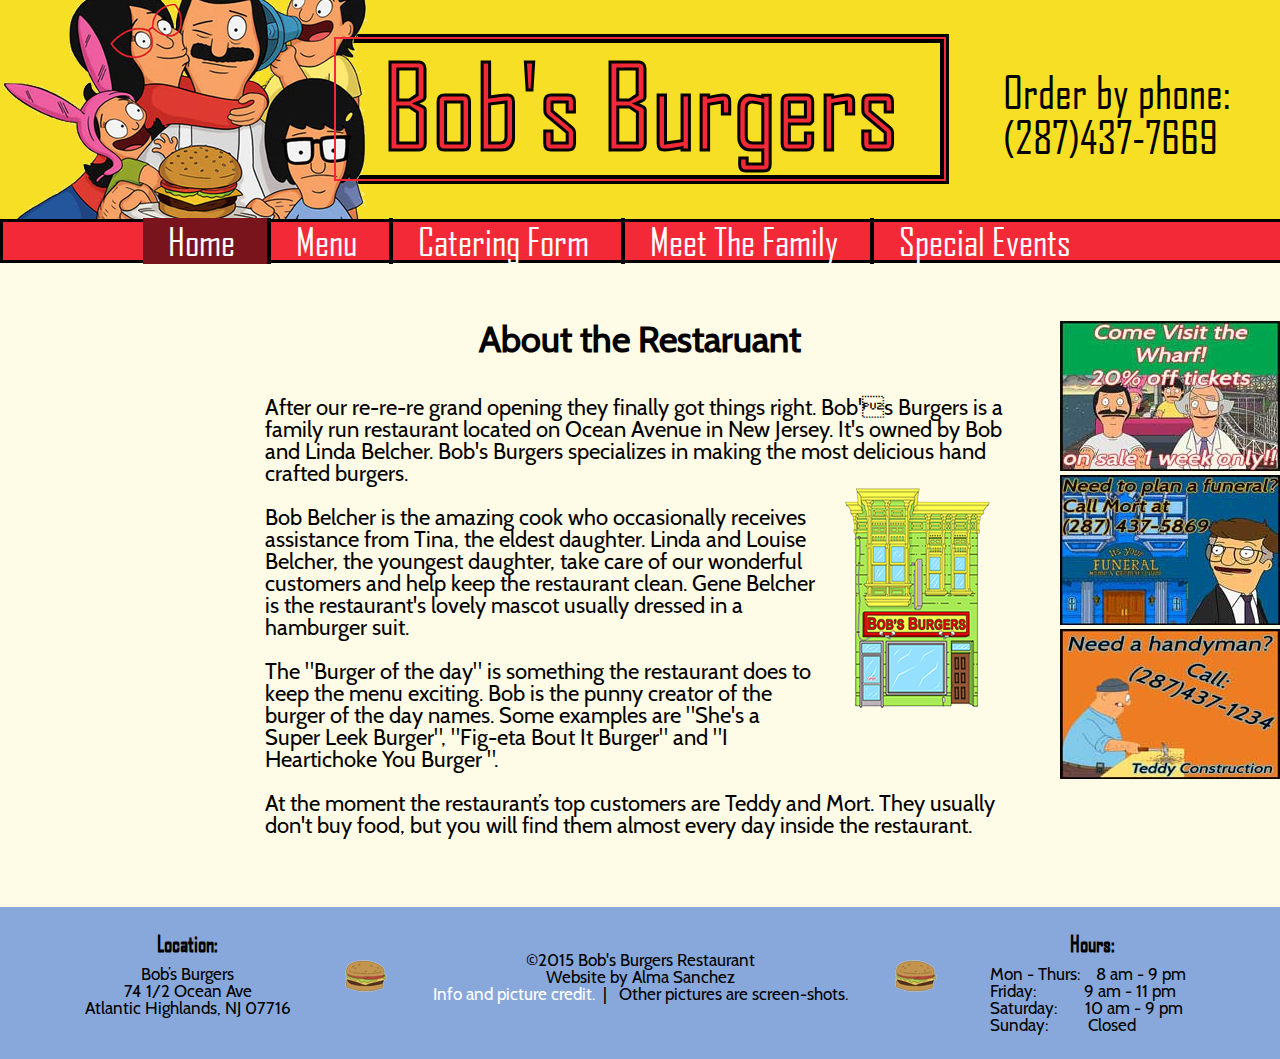
<file: index.html>
<!DOCTYPE html>
<html>
	<head>
		<meta charset="utf-8">
		<meta http-equiv="X-UA-Compatible" content="IE=edge">
		<title>Bob's Burgers</title>
		<meta name="description" content="Bob's Burgers">
		<!-- Enable responsive layouts; tell browsers not to shrink pages to fit small screens -->
		<meta name="viewport" content="width=device-width, initial-scale=1">
		<!-- Load styles -->
		<link rel="stylesheet" href="CSS/styleSheet.css">
		<link rel="shortcut icon" href="images/favBob.png"/>
	</head>
	<body>
		<!-- =======================HEADER==================================================== -->
		<header>
			<!-- ===================LOGO===================================== -->
			<div class = "logo">
				<h1>Bob's Burgers</h1>
			</div>

			<img src = "images/familyPic.png" alt = "Belcher family picture" class = "familyPic"/>
			
			<div class = "orderNow">
				<p>
					Order by phone:<br>
					(287)437-7669
				</p>
			</div>
			<nav>
				<ul>
					<li class = "active"> <a href = "index.html">Home</a> </li>
					<li> <a href = "subPages/menu.html">Menu</a> </li>
					<li> <a href = "subPages/cateringForm.html">Catering Form</a> </li>
					<li> <a href = "subPages/meetTheFamily.html">Meet The Family</a> </li>
					<li> <a href = "subPages/specialEvents.html">Special Events</a> </li>
				</ul>
			</nav>
		</header>
		<!-- =======================PART=THAT=CHANGES================================================= -->
		<div class = "bodyContent">
			<div class = "ads">
				<ul>
					<li> <img src = "images/wharfAd.jpg" alt = "Come visit the Wonder Wharf! 20 percent off tickets this week only!"> </li>
					<li> <img src = "images/mortAd.jpg" alt = "Need to plan a funeral? Call Mort our neighbor at 287-437-5869"> </li>
					<li> <img src = "images/teddyAd.jpg" alt = "Need a handyman? Call teddy."> </li>
				</ul>
			</div>
			
			<div class = "aboutRest">
			<h1> About the Restaruant </h1>
				<p>
					After our re-re-re grand opening they finally got things right&#46; Bob's Burgers is a family run restaurant located on Ocean Avenue in New Jersey. It's owned by Bob and Linda Belcher&#46; Bob's Burgers specializes in making the most delicious hand crafted burgers. <img src = "images/restaurant.png" alt = "Picture of Bob's restaurant."/> 
				</p><br>
				<p>
					Bob Belcher is the amazing cook who occasionally receives assistance from Tina, the eldest daughter. Linda and Louise Belcher, the youngest daughter, take care of our wonderful customers and help keep the restaurant clean. Gene Belcher is the restaurant's lovely mascot usually dressed in a hamburger suit. 
				</p><br>
				<p>
					The "Burger of the day" is something the restaurant does to keep the menu exciting. Bob is the punny creator of the burger of the day names. Some examples are "She's a Super Leek Burger", "Fig-eta Bout It Burger" and "I Heartichoke You Burger ".
				</p><br>
				<p>
					At the moment the restaurant’s top customers are Teddy and Mort. They usually don't buy food, but you will find them almost every day inside the restaurant. 

				</p>
			</div>
		</div>
		<!-- =======================FOOTER=====================================	-->
		<footer>
			<div class = "location">
				<h2>Location:</h2>
				<p>
					Bob’s Burgers <br>
					74 1/2 Ocean Ave <br>
					Atlantic Highlands, NJ 07716 
				</p>
			</div>

			<div class = "burgerDrawing">
				<img src = "images/cheeseburger.png" alt = "logo image"> 
			</div>
			<div class = "info">
				<p>&#169;2015 Bob's Burgers Restaurant <br> Website by Alma Sanchez</p>
				<p><a href="http://bobs-burgers.wikia.com/wiki/Bob%27s_Burgers_Wiki" target = "_blank">Info and picture credit.</a>&nbsp;&nbsp;| &nbsp;&nbsp;Other pictures are screen-shots.</p>
			</div>
			<div class = "burgerDrawing">
				<img src = "images/cheeseburger.png" alt = "logo image"> 
			</div>
			
			<div class = "hours">
				<h2>Hours:</h2>
				<p>	
					Mon - Thurs: &nbsp;&nbsp;&nbsp;8 am - 9 pm <br>
					Friday: &nbsp;&nbsp;&nbsp;&nbsp;&nbsp;&nbsp;&nbsp;&nbsp;&nbsp;&nbsp;&nbsp;9 am - 11 pm <br>
					Saturday: &nbsp;&nbsp;&nbsp;&nbsp;&nbsp;&nbsp;10 am - 9 pm <br>
					 Sunday:&nbsp;&nbsp;&nbsp;&nbsp;&nbsp;&nbsp;&nbsp;&nbsp;&nbsp;&nbsp;Closed
				</p>
			</div>
		</footer> 
	</body>
</html>
</file>
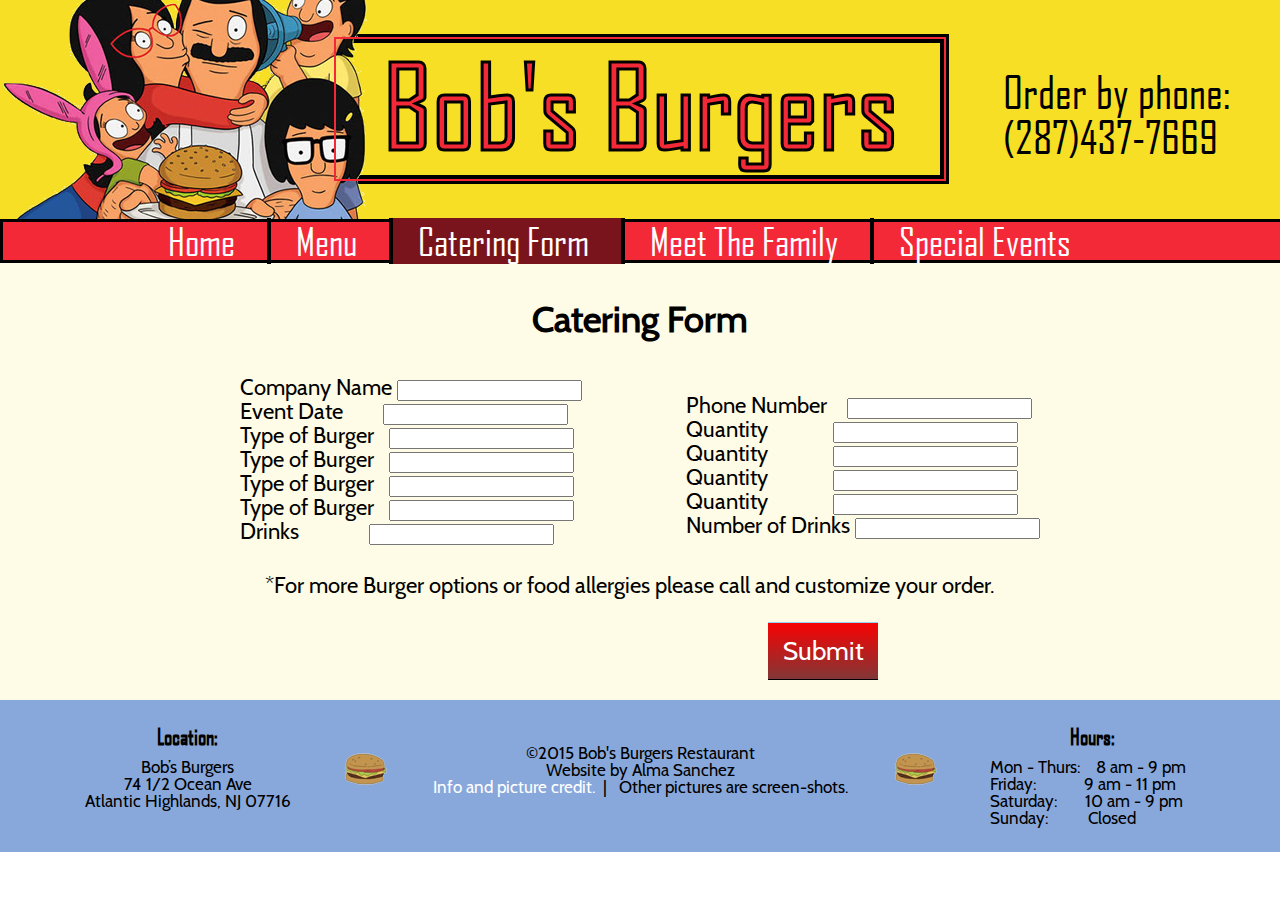
<file: subPages/cateringForm.html>
<!DOCTYPE html>
<html class="no-js">
	<head>
		<meta charset="utf-8">
		<meta http-equiv="X-UA-Compatible" content="IE=edge">
		<title>Bob's Burgers</title>
		<meta name="description" content="Bob's Burgers">
		<!-- Enable responsive layouts; tell browsers not to shrink pages to fit small screens -->
		<meta name="viewport" content="width=device-width, initial-scale=1">
		<!-- Load styles -->
		<link rel="stylesheet" href="../CSS/styleSheet.css">
		<link rel="shortcut icon" href="../images/favBob.ico">
	</head>
	<body>
		<!-- =======================HEADER============================================================ -->
		<header>
			<!-- ====================LOGO======================================= -->
			<div class = "logo">
				<h1>Bob's Burgers</h1>
			</div>

			<img src = "../images/familyPic.png" alt = "Belcher family picture" class = "familyPic">
			<!-- ===================ORDER=NOW===================================== -->
			<div class = "orderNow">
				<p>
					Order by phone:<br>
					(287)437-7669
				</p>
			</div>
			<!-- ===================MENU=BAR======================================= -->
			<nav>
				<ul>
					<li> <a href = "../index.html">Home</a> </li>
					<li> <a href = "menu.html">Menu</a> </li>
					<li class = "active"> <a href = "cateringForm.html">Catering Form</a> </li>
					<li> <a href = "meetTheFamily.html">Meet The Family</a> </li>
					<li> <a href = "specialEvents.html">Special Events</a> </li>
				</ul>
			</nav>
		</header>
	
		<!-- ===================CATERING=FORM====================================================== -->
		<div class = "bodyContent">
			<h1>Catering Form</h1>
			<form class = "cateringForm">
				<div class = "leftSide">
					Company Name <input type = "text" name = "Company Name"> <br>
					Event Date &nbsp;&nbsp;&nbsp;&nbsp;&nbsp;&nbsp;&nbsp;<input type = "text" name = "Event Date">	<br>
					Type of Burger &nbsp;&nbsp;<input type = "text" name = "Type of Burger"> <br>
					Type of Burger &nbsp;&nbsp;<input type = "text" name = "Type of Burger"><br>
					Type of Burger &nbsp;&nbsp;<input type = "text" name = "Type of Burger"> <br>
					Type of Burger &nbsp;&nbsp;<input type = "text" name = "Type of Burger"> <br>
					Drinks &nbsp;&nbsp;&nbsp;&nbsp;&nbsp;&nbsp;&nbsp;&nbsp;&nbsp;&nbsp;&nbsp;&nbsp;&nbsp;<input type = "text" name = "Drink"> <br>
				</div>
				<div class = "rightSide">
					Phone Number &nbsp;&nbsp;&nbsp;<input type = "text" name = "Phone Number"> <br>
					Quantity &nbsp;&nbsp;&nbsp;&nbsp;&nbsp;&nbsp;&nbsp;&nbsp;&nbsp;&nbsp;&nbsp;&nbsp;<input type = "text" name = "Quantity"> <br>
					Quantity &nbsp;&nbsp;&nbsp;&nbsp;&nbsp;&nbsp;&nbsp;&nbsp;&nbsp;&nbsp;&nbsp;&nbsp;<input type = "text" name = "Quantity"> <br>
					Quantity &nbsp;&nbsp;&nbsp;&nbsp;&nbsp;&nbsp;&nbsp;&nbsp;&nbsp;&nbsp;&nbsp;&nbsp;<input type = "text" name = "Quantity"> <br>
					Quantity &nbsp;&nbsp;&nbsp;&nbsp;&nbsp;&nbsp;&nbsp;&nbsp;&nbsp;&nbsp;&nbsp;&nbsp;<input type = "text" name = "Quantity"> <br>
					Number of Drinks <input type = "text" name = "Number of Drinks">	 <br>
				</div>
			</form>
			<p class = "smallText"> *For more Burger options or food allergies please call and customize your order.</p>
			<div class = "submitButton">
				<a href = "submitPage.html">Submit</a>
			</div>
		</div>	
		<!-- =======================FOOTER=====================================	-->
		<footer>
			<div class = "location">
				<h2>Location:</h2>
				<p>
					Bob’s Burgers <br>
					74 1/2 Ocean Ave <br>
					Atlantic Highlands, NJ 07716 
				</p>
			</div>

			<div class = "burgerDrawing">
				<img src = "../images/cheeseburger.png" alt = "logo image"> 
			</div>
			<div class = "info">
				<p>&#169;2015 Bob's Burgers Restaurant <br> Website by Alma Sanchez</p>
				<p><a href="http://bobs-burgers.wikia.com/wiki/Bob%27s_Burgers_Wiki" target = "_blank">Info and picture credit.</a>&nbsp;&nbsp;| &nbsp;&nbsp;Other pictures are screen-shots.</p>
			</div>
			<div class = "burgerDrawing">
				<img src = "../images/cheeseburger.png" alt = "logo image"> 
			</div>
			
			<div class = "hours">
				<h2>Hours:</h2>
				<p>	
					Mon - Thurs: &nbsp;&nbsp;&nbsp;8 am - 9 pm <br>
					Friday: &nbsp;&nbsp;&nbsp;&nbsp;&nbsp;&nbsp;&nbsp;&nbsp;&nbsp;&nbsp;&nbsp;9 am - 11 pm <br>
					Saturday: &nbsp;&nbsp;&nbsp;&nbsp;&nbsp;&nbsp;10 am - 9 pm <br>
					 Sunday:&nbsp;&nbsp;&nbsp;&nbsp;&nbsp;&nbsp;&nbsp;&nbsp;&nbsp;&nbsp;Closed
				</p>
			</div>
		</footer> 
	</body>
</html>
</file>
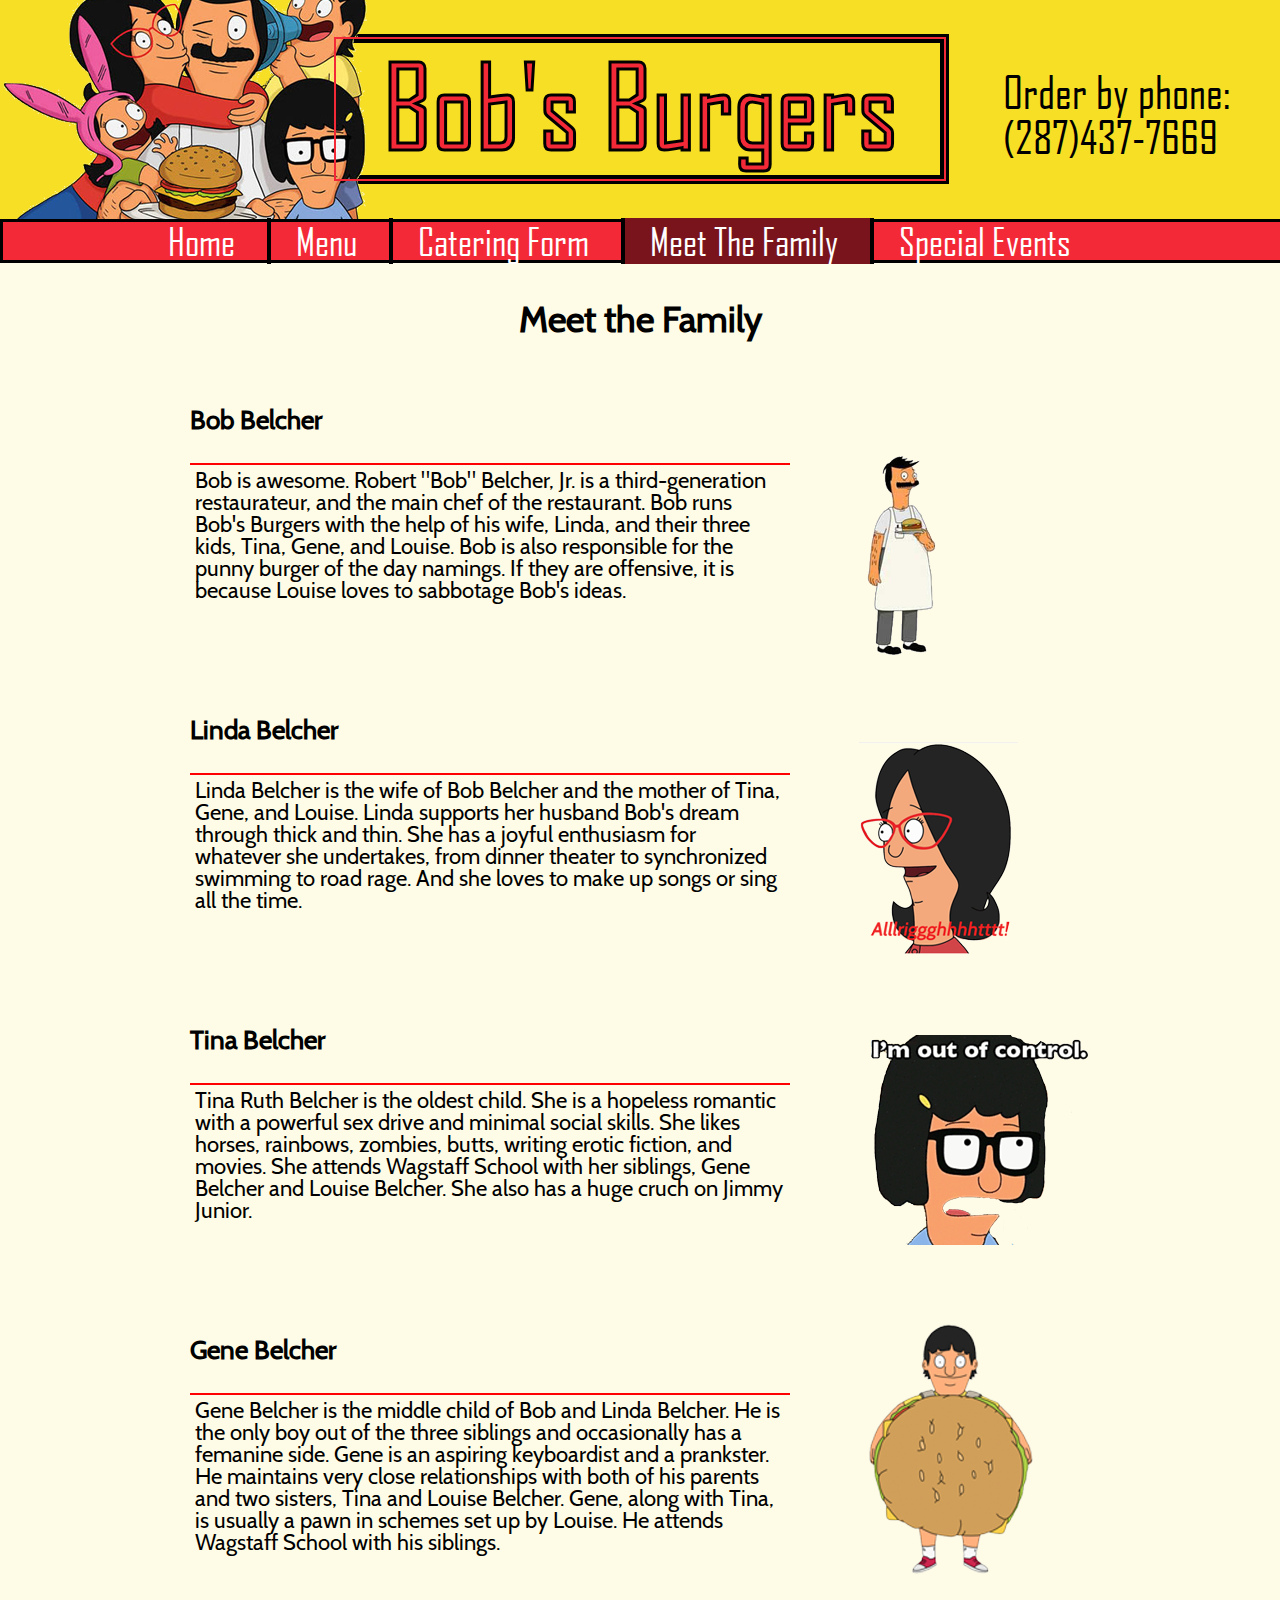
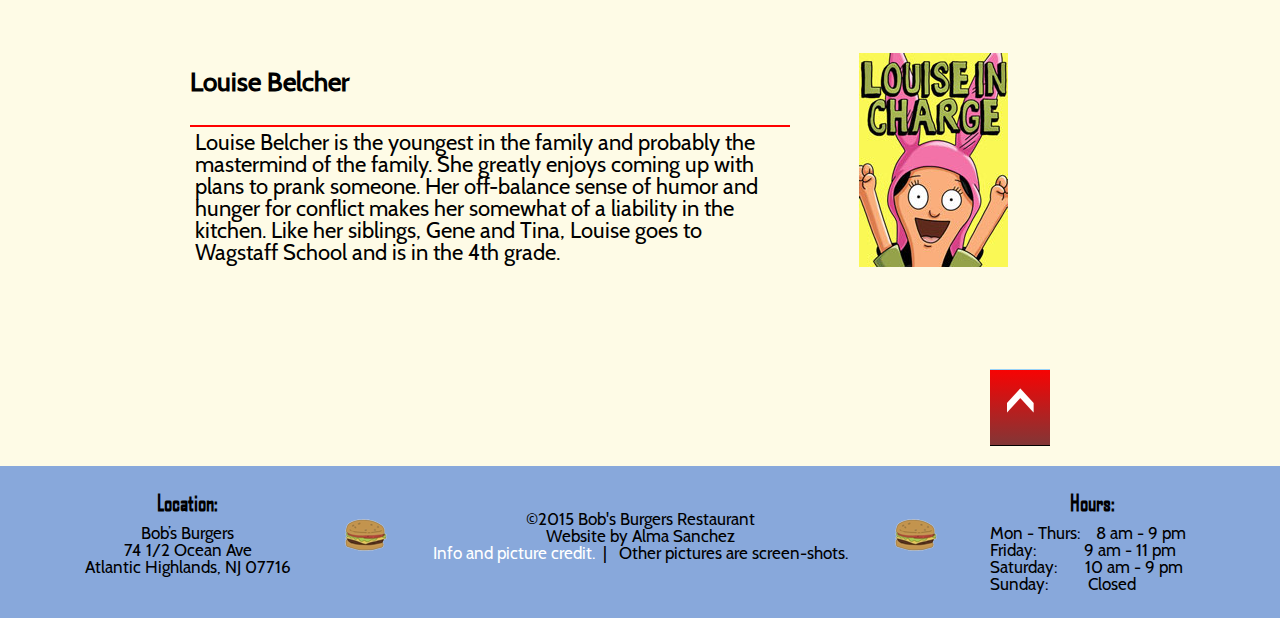
<file: subPages/meetTheFamily.html>
<!DOCTYPE html>
<html class="no-js">
	<head>
		<meta charset="utf-8">
		<meta http-equiv="X-UA-Compatible" content="IE=edge">
		<title>Bob's Burgers</title>
		<meta name="description" content="Bob's Burgers">
		<!-- Enable responsive layouts; tell browsers not to shrink pages to fit small screens -->
		<meta name="viewport" content="width=device-width, initial-scale=1">
		<!-- Load styles -->
		<link rel="stylesheet" href="../CSS/styleSheet.css">
		<link rel="shortcut icon" href="../images/favBob.png"/>
	</head>
	<body>
		<!-- =======================HEADER===================================== -->
		<header>
			<!-- ===================LOGO======================================= -->
			<div class = "logo" id = "Top">
				<h1>Bob's Burgers</h1>
			</div>

			<img src = "../images/familyPic.png" alt = "Belcher family picture" class = "familyPic"/>
			<!-- ==================ORDER=NOW===================================== -->
			<div class = "orderNow">
				<p>
					Order by phone:<br>
					(287)437-7669
				</p>
			</div>
			<!-- ===================MENU======================================== -->
			<nav>
				<ul>
					<li> <a href = "../index.html">Home</a> </li>
					<li> <a href = "menu.html">Menu</a> </li>
					<li> <a href = "cateringForm.html">Catering Form</a> </li>
					<li class = "active"> <a href = "meetTheFamily.html">Meet The Family</a> </li>
					<li> <a href = "specialEvents.html">Special Events</a> </li>
				</ul>
			</nav>
		</header>
		<!-- =====================BODY=================================================== -->
		<div class = "bodyContent">
			<h1>Meet the Family</h1>
		<!-- <div class = "famNav">
				<ul>
					<li><a href = "#Bob"> Bob Belcher </a></li>
					<li><a href = "#Linda"> Linda Belcher</a></li>
					<li><a href = "#Tina"> Tina Belcher</a></li>
					<li><a href = "#Gene"> Gene Belcher</a></li>
					<li><a href = "#Louise"> Louise Belcher</a></li>
				</ul>
			</div> -->
			<div class = "famContainer">
				<div class = "familyBio">
					<h2> Bob Belcher</h2>
					<p>
						Bob is awesome. Robert "Bob" Belcher, Jr. is a third-generation restaurateur, and the main chef of the restaurant. Bob runs Bob's Burgers with the help of his wife, Linda, and their three kids, Tina, Gene, and Louise. Bob is also responsible for the punny burger of the day namings. If they are offensive, it is because Louise loves to sabbotage Bob's ideas.
					</p>
					<h2> Linda Belcher</h2>
					<p>
						Linda Belcher is the wife of Bob Belcher and the mother of Tina, Gene, and Louise. Linda supports her husband Bob's dream through thick and thin. She has a joyful enthusiasm for whatever she undertakes, from dinner theater to synchronized swimming to road rage. And she loves to make up songs or sing all the time.  
					</p>
					<h2> Tina Belcher</h2>
					<p>
						Tina Ruth Belcher is the oldest child. She is a hopeless romantic with a powerful sex drive and minimal social skills.  She likes horses, rainbows, zombies, butts, writing erotic fiction, and movies. She attends Wagstaff School with her siblings, Gene Belcher and Louise Belcher. She also has a huge cruch on Jimmy Junior.
					</p>

					<h2> Gene Belcher</h2>
					<p>
						Gene Belcher is the middle child of Bob and Linda Belcher. He is the only boy out of the three siblings and occasionally has a femanine side. Gene is an aspiring keyboardist and a prankster. He maintains very close relationships with both of his parents and two sisters, Tina and Louise Belcher. Gene, along with Tina, is usually a pawn in schemes set up by Louise. He attends Wagstaff School with his siblings. 
					</p>
					<h2 id = "Louise"> Louise Belcher</h2>
					<p>
						Louise Belcher is the youngest in the family and probably the mastermind of the family. She greatly enjoys coming up with plans to prank someone. Her off-balance sense of humor and hunger for conflict makes her somewhat of a liability in the kitchen. Like her siblings, Gene and Tina, Louise goes to Wagstaff School and is in the 4th grade. 
					</p>
				</div>
				<div class = "famPics">
					<ul>
						<li> <img src="../images/bob.png" alt = "Bob"> </li>
						<li> <img src="../images/lindaBelcher.png" alt = "Picture of Linda Belcher"> </li>
						<li> <img src="../images/tina.png" alt = "Picture of Tina Belcher"> </li>
						<li> <img src="../images/Gene_Belcher.png" alt = "Picture of Gene Belcher"> </li>
						<li> <img src = "../images/LouiseInCharge.jpg" alt = "Louise is in charge picture."> </li>
					</ul>
				</div>	
				<div class = "backToTop">
					<a href = "#Top">&#94;</a>
				</div>
			</div>
		</div>

		<!-- =======================FOOTER=====================================	-->
		<footer>
			<div class = "location">
				<h2>Location:</h2>
				<p>
					Bob’s Burgers <br>
					74 1/2 Ocean Ave <br>
					Atlantic Highlands, NJ 07716 
				</p>
			</div>

			<div class = "burgerDrawing">
				<img src = "../images/cheeseburger.png" alt = "logo image"> 
			</div>
			<div class = "info">
				<p>&#169;2015 Bob's Burgers Restaurant <br> Website by Alma Sanchez</p>
				<p><a href="http://bobs-burgers.wikia.com/wiki/Bob%27s_Burgers_Wiki" target = "_blank">Info and picture credit.</a>&nbsp;&nbsp;| &nbsp;&nbsp;Other pictures are screen-shots.</p>
			</div>
			<div class = "burgerDrawing">
				<img src = "../images/cheeseburger.png" alt = "logo image"> 
			</div>
			
			<div class = "hours">
				<h2>Hours:</h2>
				<p>	
					Mon - Thurs: &nbsp;&nbsp;&nbsp;8 am - 9 pm <br>
					Friday: &nbsp;&nbsp;&nbsp;&nbsp;&nbsp;&nbsp;&nbsp;&nbsp;&nbsp;&nbsp;&nbsp;9 am - 11 pm <br>
					Saturday: &nbsp;&nbsp;&nbsp;&nbsp;&nbsp;&nbsp;10 am - 9 pm <br>
					 Sunday:&nbsp;&nbsp;&nbsp;&nbsp;&nbsp;&nbsp;&nbsp;&nbsp;&nbsp;&nbsp;Closed
				</p>
			</div>
		</footer> 
	</body>
</html>
</file>
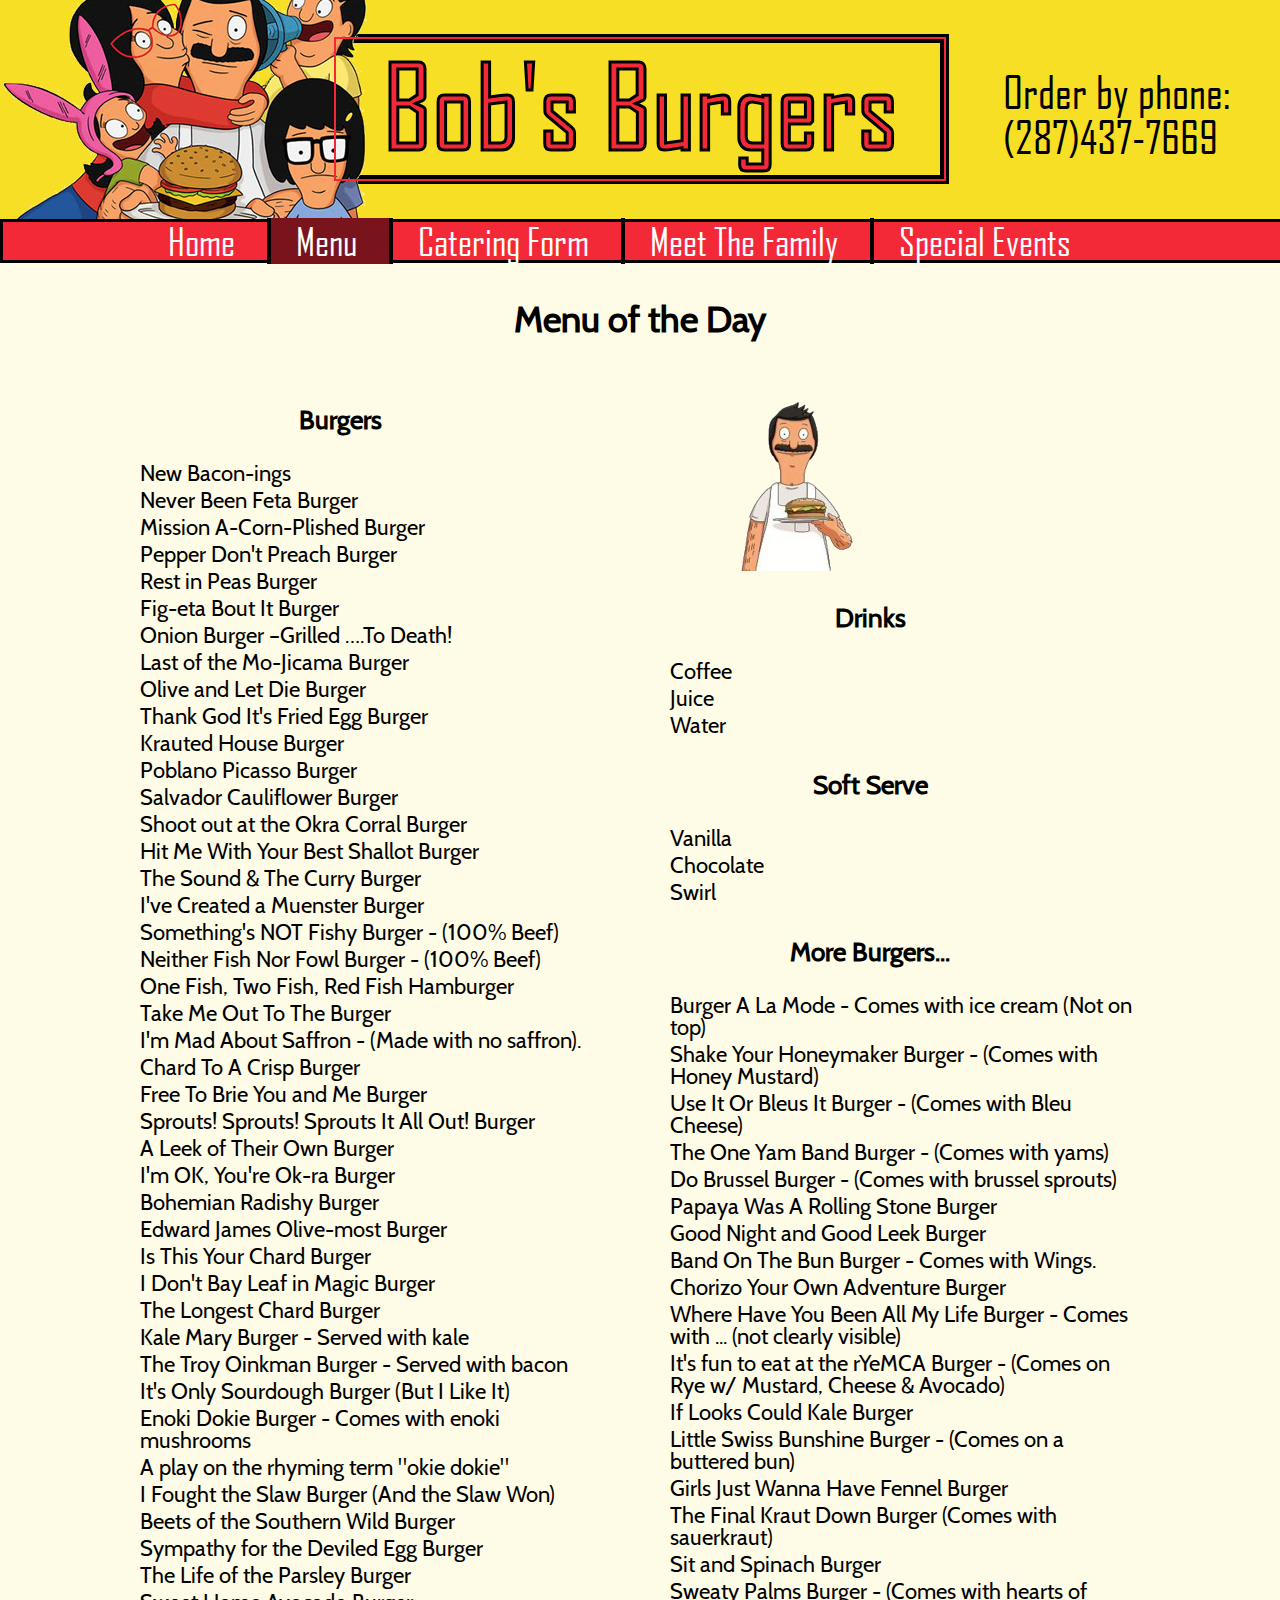
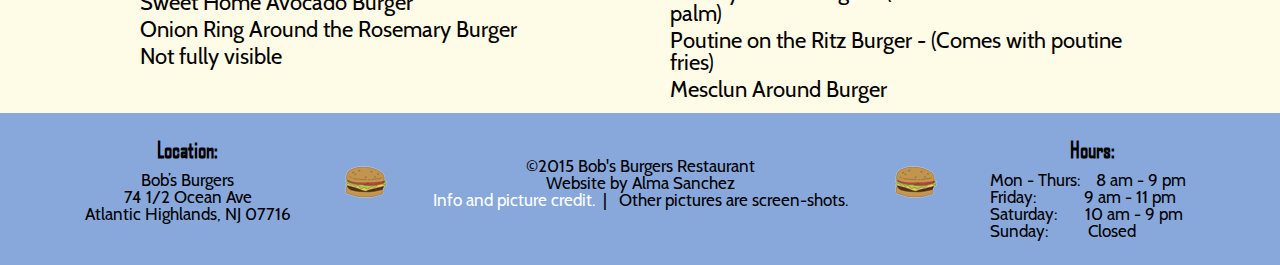
<file: subPages/menu.html>
<!DOCTYPE html>
<html>
	<head>
		<meta charset="utf-8">
		<meta http-equiv="X-UA-Compatible" content="IE=edge">
		<title>Bob's Burgers</title>
		<meta name="description" content="Bob's Burgers">
		<!-- Enable responsive layouts; tell browsers not to shrink pages to fit small screens -->
		<meta name="viewport" content="width=device-width, initial-scale=1">
		<!-- Load styles -->
		<link rel="stylesheet" href="../CSS/styleSheet.css">
		<link rel="shortcut icon" href="../images/favBob.png"/>
	</head>
	<body>
	<!-- ==========================HEADER=============================================== -->
		<header>
			<!-- ===================LOGO======================================= -->
			<div class = "logo">
				<h1>Bob's Burgers</h1>
			</div>

			<img src = "../images/familyPic.png" alt = "Belcher family picture" class = "familyPic"/>
			<!-- ==================ORDER=NOW===================================== -->
			<div class = "orderNow">
				<p>
					Order by phone:<br>
					(287)437-7669
				</p>
			</div>
			<!-- ===================MENU======================================== -->
			<nav>
				<ul>
					<li> <a href = "../index.html">Home</a> </li>
					<li class = "active"> <a href = "menu.html">Menu</a> </li>
					<li> <a href = "cateringForm.html">Catering Form</a> </li>
					<li> <a href = "meetTheFamily.html">Meet The Family</a> </li>
					<li> <a href = "specialEvents.html">Special Events</a> </li>
				</ul>
			</nav>
		</header>
		<!-- =====================BODY======================================================= -->
		<div class = "bodyContent">
			<div class = "menu">
				<h1>Menu of the Day</h1>
				<div class = "leftSide">
					<h2>Burgers</h2>
					<ul>
						<li>New Bacon-ings</li>
						<li>Never Been Feta Burger </li>
						<li>Mission A-Corn-Plished Burger</li>
						<li>Pepper Don't Preach Burger</li>
						<li>Rest in Peas Burger</li>
						<li>Fig-eta Bout It Burger </li>
						<li>Onion Burger –Grilled ….To Death!</li>
						<li>Last of the Mo-Jicama Burger</li>
						<li>Olive and Let Die Burger</li>
						<li>Thank God It's Fried Egg Burger</li>
						<li>Krauted House Burger</li>
						<li>Poblano Picasso Burger</li>
						<li>Salvador Cauliflower Burger</li>
						<li>Shoot out at the Okra Corral Burger</li>
						<li>Hit Me With Your Best Shallot Burger</li>
						<li>The Sound &amp; The Curry Burger</li>
						<li>I've Created a Muenster Burger</li>
						<li>Something's NOT Fishy Burger - (100% Beef) </li>
						<li>Neither Fish Nor Fowl Burger -  (100% Beef)  </li>
						<li>One Fish, Two Fish, Red Fish Hamburger</li>
						<li>Take Me Out To The Burger</li>
						<li>I'm Mad About Saffron - (Made with no saffron). </li>
						<li>Chard To A Crisp Burger </li>
						<li> Free To Brie You and Me Burger  </li>
						<li> Sprouts! Sprouts! Sprouts It All Out! Burger </li>
						<li> A Leek of Their Own Burger </li>
						<li> I'm OK, You're Ok-ra Burger </li>
						<li> Bohemian Radishy Burger </li>
						<li> Edward James Olive-most Burger </li>
						<li> Is This Your Chard Burger </li>
						<li> I Don't Bay Leaf in Magic Burger </li>
						<li> The Longest Chard Burger </li>
						<li> Kale Mary Burger - Served with kale </li>
						<li> The Troy Oinkman Burger - Served with bacon </li>
						<li> It's Only Sourdough Burger (But I Like It) </li>
						<li> Enoki Dokie Burger - Comes with enoki mushrooms </li>
						<li> A play on the rhyming term "okie dokie" </li>
						<li> I Fought the Slaw Burger (And the Slaw Won) </li>
						<li> Beets of the Southern Wild Burger </li>
						<li> Sympathy for the Deviled Egg Burger </li>
						<li> The Life of the Parsley Burger </li>
						<li> Sweet Home Avocado Burger </li>
						<li> Onion Ring Around the Rosemary Burger </li>
						<li> Not fully visible </li>
					</ul>
				</div>
				<div class = "rightSide">
					<img src = "../images/bobMenu.png" alt = "Bob holding cheeseburger.">
					<!-- ===================DRINKS=================================== -->
					<h2>Drinks</h2>
					<ul>
						<li>Coffee</li>
						<li>Juice</li>
						<li>Water</li>
					</ul>

					<!-- ===================SOFT=SERVE=============================== -->
					<h2>Soft Serve</h2>	
					<ul>
						<li>Vanilla</li>
						<li>Chocolate</li>
						<li>Swirl</li>
					</ul>
					<h2>More Burgers...</h2>
					<ul>
						<li>Burger A La Mode - Comes with ice cream (Not on top) </li>
						<li>Shake Your Honeymaker Burger - (Comes with Honey Mustard) </li>
						<li>Use It Or Bleus It Burger - (Comes with Bleu Cheese) </li>
						<li>The One Yam Band Burger - (Comes with yams) </li>
						<li>Do Brussel Burger - (Comes with brussel sprouts) </li>
						<li>Papaya Was A Rolling Stone Burger </li>
						<li>Good Night and Good Leek Burger </li>
						<li>Band On The Bun Burger - Comes with Wings. </li>
						<li>Chorizo Your Own Adventure Burger </li>
						<li>Where Have You Been All My Life Burger - Comes with ... (not clearly visible) </li>
						<li>It's fun to eat at the rYeMCA Burger - (Comes on Rye w/ Mustard, Cheese &amp; Avocado) </li>
						<li>If Looks Could Kale Burger </li>
						<li>Little Swiss Bunshine Burger - (Comes on a buttered bun) </li>
						<li>Girls Just Wanna Have Fennel Burger </li>
						<li>The Final Kraut Down Burger (Comes with sauerkraut) </li>
						<li>Sit and Spinach Burger </li>
						<li>Sweaty Palms Burger - (Comes with hearts of palm) </li>
						<li>Poutine on the Ritz Burger - (Comes with poutine fries) </li>
						<li>Mesclun Around Burger </li>
					</ul>
				</div>
			</div>
		</div>
		<!-- =======================FOOTER=====================================	-->
		<footer>
			<div class = "location">
				<h2>Location:</h2>
				<p>
					Bob’s Burgers <br>
					74 1/2 Ocean Ave <br>
					Atlantic Highlands, NJ 07716 
				</p>
			</div>

			<div class = "burgerDrawing">
				<img src = "../images/cheeseburger.png" alt = "logo image"> 
			</div>
			<div class = "info">
				<p>&#169;2015 Bob's Burgers Restaurant <br> Website by Alma Sanchez</p>
				<p><a href="http://bobs-burgers.wikia.com/wiki/Bob%27s_Burgers_Wiki" target = "_blank">Info and picture credit.</a>&nbsp;&nbsp;| &nbsp;&nbsp;Other pictures are screen-shots.</p>
			</div>
			<div class = "burgerDrawing">
				<img src = "../images/cheeseburger.png" alt = "logo image"> 
			</div>
			
			<div class = "hours">
				<h2>Hours:</h2>
				<p>	
					Mon - Thurs: &nbsp;&nbsp;&nbsp;8 am - 9 pm <br>
					Friday: &nbsp;&nbsp;&nbsp;&nbsp;&nbsp;&nbsp;&nbsp;&nbsp;&nbsp;&nbsp;&nbsp;9 am - 11 pm <br>
					Saturday: &nbsp;&nbsp;&nbsp;&nbsp;&nbsp;&nbsp;10 am - 9 pm <br>
					 Sunday:&nbsp;&nbsp;&nbsp;&nbsp;&nbsp;&nbsp;&nbsp;&nbsp;&nbsp;&nbsp;Closed
				</p>
			</div>
		</footer> 
	</body>
</html>
</file>
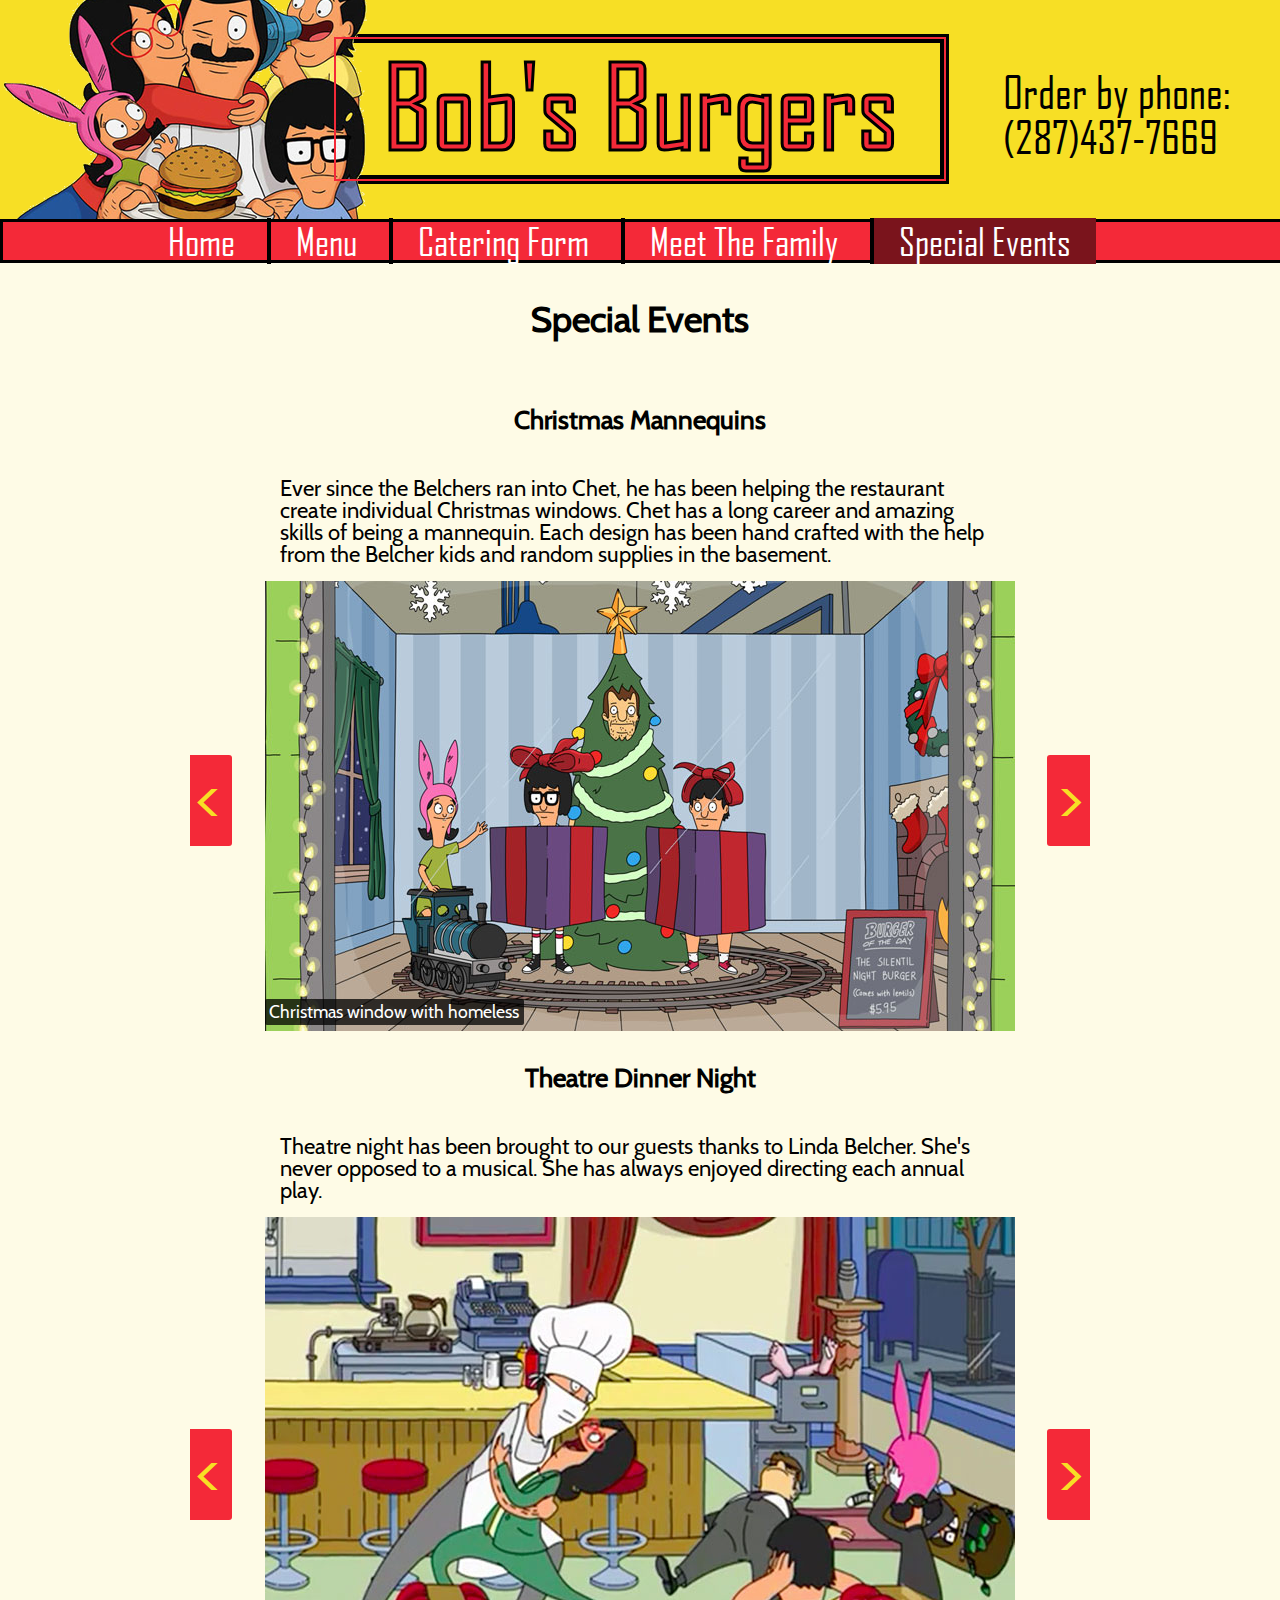
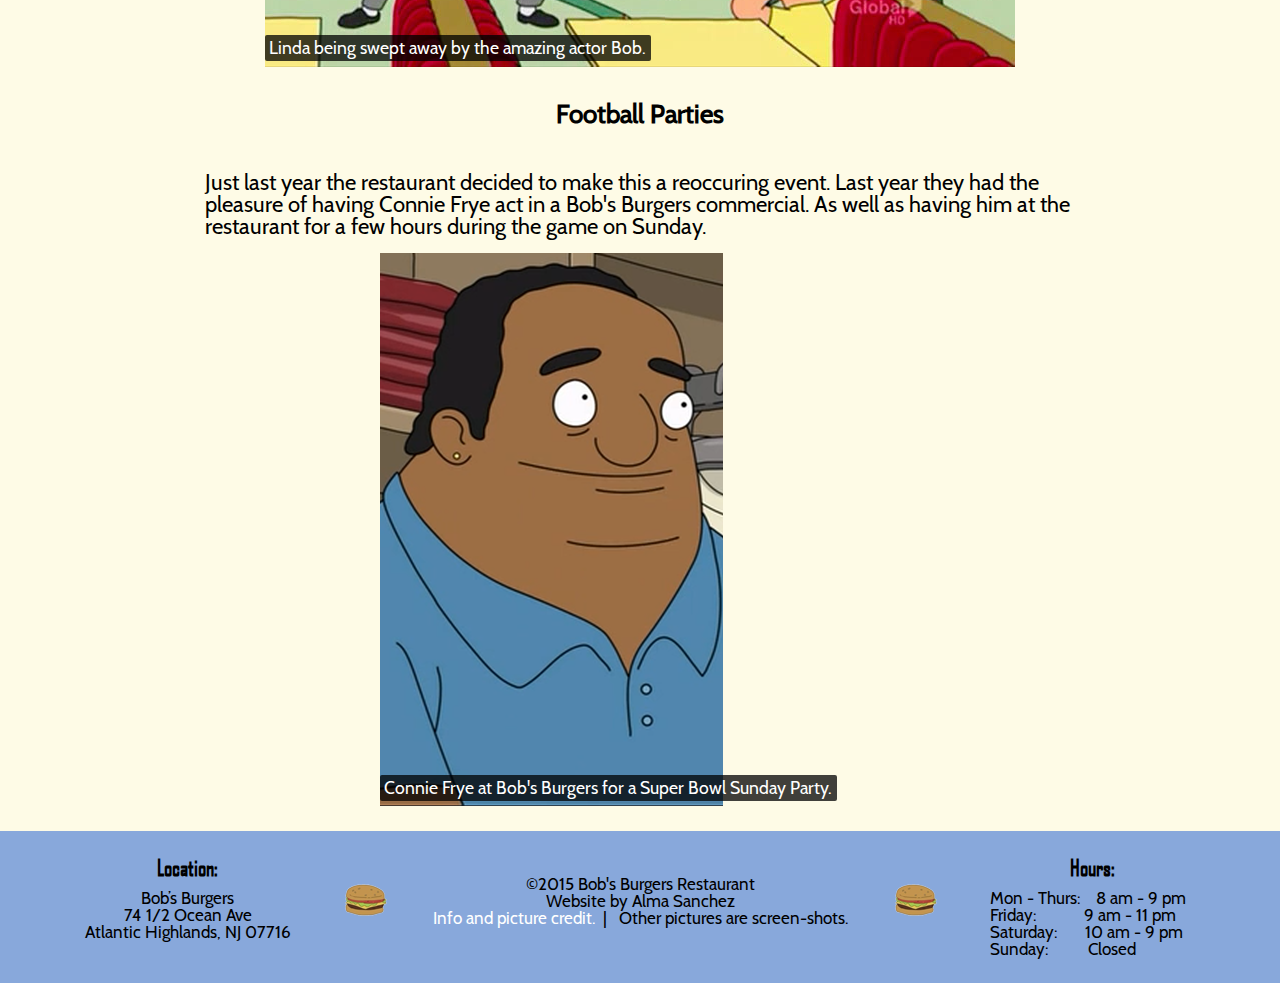
<file: subPages/specialEvents.html>
<!DOCTYPE html> 
<html class="no-js"> 
	<head>
		<meta charset="utf-8">
		<meta http-equiv="X-UA-Compatible" content="IE=edge">
		<title>Bob's Burgers</title>
		<meta name="description" content="Bob's Burgers">
		<!-- Enable responsive layouts; tell browsers not to shrink pages to fit small screens -->
		<meta name="viewport" content="width=device-width, initial-scale=1">
		<!-- Load styles -->
		<link rel="stylesheet" href="../CSS/styleSheet.css">
		<link rel="shortcut icon" href="../images/favBob.png"/>
	</head>
	<body>
		<!-- ===========================HEADER================================================ -->
		<header>
			<!-- ========================LOGO======================================= -->
			<div class = "logo">
				<h1>Bob's Burgers</h1>
			</div>

			<img src = "../images/familyPic.png" alt = "Belcher family picture" class = "familyPic"/>
			<!-- ======================ORDER=NOW===================================== -->
			<div class = "orderNow">
				<p>
					Order by phone:<br>
					(287)437-7669
				</p>
			</div>
			<!-- ========================MENU=BAR======================================= -->
			<nav>
				<ul>
					<li> <a href = "../index.html">Home</a> </li>
					<li> <a href = "menu.html">Menu</a> </li>
					<li> <a href = "cateringForm.html">Catering Form</a> </li>
					<li> <a href = "meetTheFamily.html">Meet The Family</a> </li>
					<li class = "active"> <a href = "specialEvents.html">Special Events</a> </li>
				</ul>
			</nav>
		</header>
		<!-- ==========================BODY=CONTENT============================================= -->
		<div class = "bodyContent">
			<h1>Special Events</h1>
			<div class = "windowSlideShow">
				<h2>Christmas Mannequins </h2>
			    <div class = "images">
			    <p>Ever since the Belchers ran into Chet, he has been helping the restaurant create individual Christmas windows. Chet has a long career and amazing skills of being a mannequin. Each design has been hand crafted with the help from the Belcher kids and random supplies in the basement.</p>
				    <figure class = "show">
						<figcaption>Christmas window with homeless</figcaption> 
						<img src="../images/SlideShow/xmasWindow.jpg"/>
					</figure>
				    <figure>
						<figcaption>Caption goes here</figcaption> 
						<img src="../images/SlideShow/jewishHoliday.jpg"/>
					</figure>
				    <figure>
						<figcaption>Elves in the elf shop with Santa</figcaption> 
						<img src="../images/SlideShow/elfShop.jpg"/>
					</figure>
					<figure>
						<figcaption>Nativity Window</figcaption> 
						<img src="../images/SlideShow/nativity.jpg"/>
					</figure>
				</div>
				<span class="prev">&lt;</span>
		 		<span class="next">&gt;</span>
			</div>
			<div class = "theatreNight">
				<h2>Theatre Dinner Night</h2>
				<div class = "dinner">
					<div class = "images">
					<p>Theatre night has been brought to our guests thanks to Linda Belcher. She's never opposed to a musical. She has always enjoyed directing each annual play. 	</p>
						<figure class = "show">
							<img src="../images/theatreNightDance.jpg"> 
							<figcaption>Linda being swept away by the amazing actor Bob.</figcaption> 
						</figure>
						<figure>
							<img src="../images/robberPart.jpg"> 
							<figcaption>An actual robber with Broadway talent. (Woops) </figcaption> 
						</figure>
							
						<figure>
							<img src="../images/lindaInTheZone.jpg"> 
							<figcaption>Linda about to reveal the big secret! Of course in the form of a song.</figcaption> 
						</figure>
					</div>
					<span class="dinPrev">&lt;</span>
			 		<span class="dinNext">&gt;</span>
				</div>
			</div>
			<div class = "sBparties">
				<h2>Football Parties</h2>
				<p>Just last year the restaurant decided to make this a reoccuring event. Last year they had the pleasure of having Connie Frye act in a Bob's Burgers commercial. As well as having him at the restaurant for a few hours during the game on Sunday.</p>
				<figure>
					<img src = "../images/ConnieFrye.png">
					<figcaption>Connie Frye at Bob's Burgers for a Super Bowl Sunday Party.</figcaption> 
				</figure>

			</div>
		</div>

		<!-- =======================FOOTER=====================================	-->
		<footer>
			<div class = "location">
				<h2>Location:</h2>
				<p>
					Bob’s Burgers <br>
					74 1/2 Ocean Ave <br>
					Atlantic Highlands, NJ 07716 
				</p>
			</div>

			<div class = "burgerDrawing">
				<img src = "../images/cheeseburger.png" alt = "logo image"> 
			</div>
			<div class = "info">
				<p>&#169;2015 Bob's Burgers Restaurant <br> Website by Alma Sanchez</p>
				<p><a href="http://bobs-burgers.wikia.com/wiki/Bob%27s_Burgers_Wiki" target = "_blank">Info and picture credit.</a>&nbsp;&nbsp;| &nbsp;&nbsp;Other pictures are screen-shots.</p>
			</div>
			<div class = "burgerDrawing">
				<img src = "../images/cheeseburger.png" alt = "logo image"> 
			</div>
			
			<div class = "hours">
				<h2>Hours:</h2>
				<p>	
					Mon - Thurs: &nbsp;&nbsp;&nbsp;8 am - 9 pm <br>
					Friday: &nbsp;&nbsp;&nbsp;&nbsp;&nbsp;&nbsp;&nbsp;&nbsp;&nbsp;&nbsp;&nbsp;9 am - 11 pm <br>
					Saturday: &nbsp;&nbsp;&nbsp;&nbsp;&nbsp;&nbsp;10 am - 9 pm <br>
					 Sunday:&nbsp;&nbsp;&nbsp;&nbsp;&nbsp;&nbsp;&nbsp;&nbsp;&nbsp;&nbsp;Closed
				</p>
			</div>
		</footer> 
		<!-- ===================Load script====================================================== -->
		<script src="../javaScript/slideShow.js"></script>
	</body>
 	<!-- Credits http://bobs-burgers.wikia.com/wiki/Bob's_Burgers_%28restaurant%29 --> 
</html>
</file>
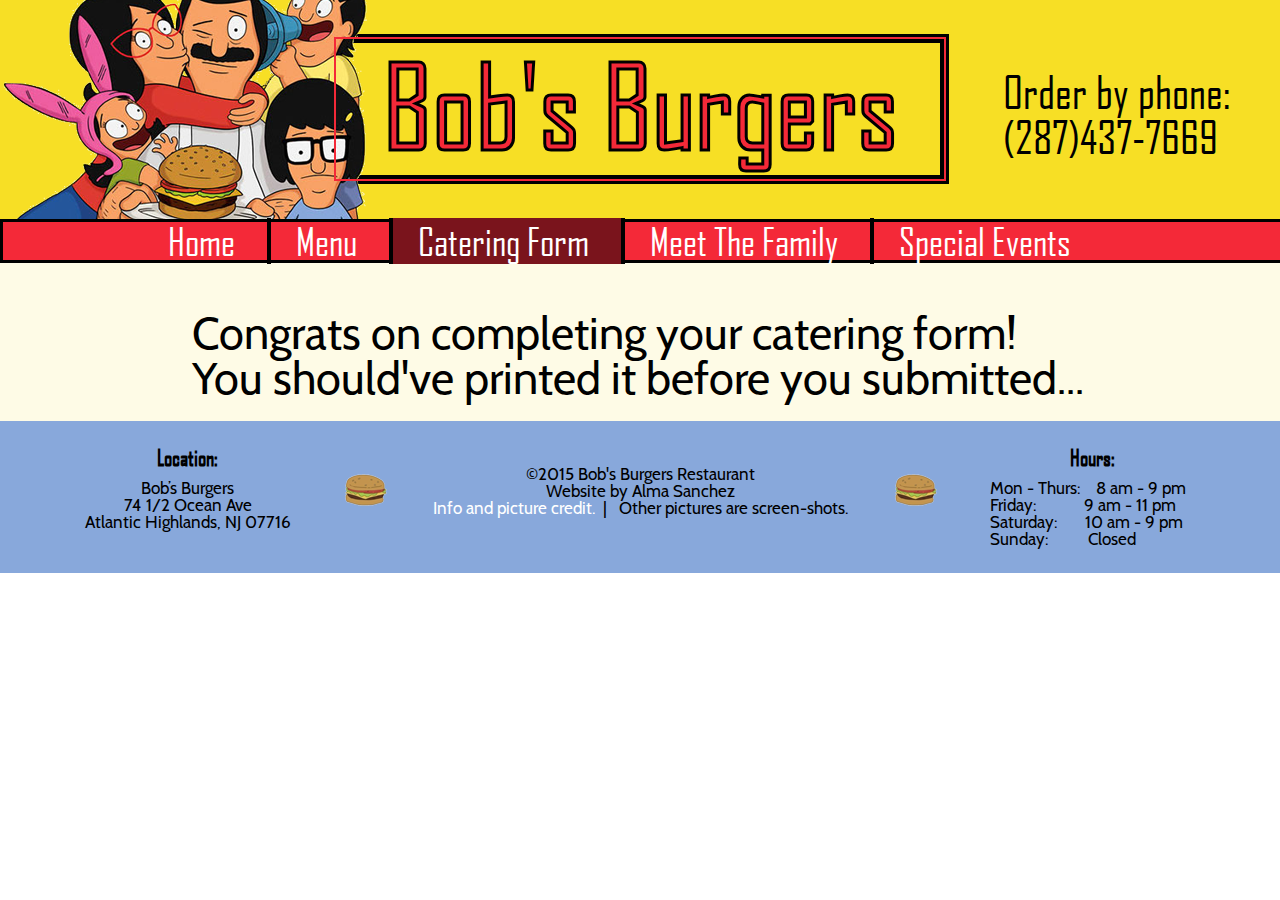
<file: subPages/submitPage.html>
<!DOCTYPE html>
<html class="no-js">
	<head>
		<meta charset="utf-8">
		<meta http-equiv="X-UA-Compatible" content="IE=edge">
		<title>Bob's Burgers</title>
		<meta name="description" content="Bob's Burgers">
		<!-- Enable responsive layouts; tell browsers not to shrink pages to fit small screens -->
		<meta name="viewport" content="width=device-width, initial-scale=1">
		<!-- Load styles -->
		<link rel="stylesheet" href="../CSS/styleSheet.css">
		<link rel="shortcut icon" href="../images/favBob.png"/>
	</head>
	<body>
		<!-- =======================HEADER============================================================ -->
		<header>
			<!-- ====================LOGO======================================= -->
			<div class = "logo">
				<h1>Bob's Burgers</h1>
			</div>

			<img src = "../images/familyPic.png" alt = "Belcher family picture" class = "familyPic"/>
			<!-- ===================ORDER=NOW===================================== -->
			<div class = "orderNow">
				<p>
					Order by phone:<br>
					(287)437-7669
				</p>
			</div>
			<!-- ===================MENU=BAR======================================= -->
			<nav>
				<ul>
					<li> <a href = "../index.html">Home</a> </li>
					<li> <a href = "menu.html">Menu</a> </li>
					<li class = "active"> <a href = "cateringForm.html">Catering Form</a> </li>
					<li> <a href = "meetTheFamily.html">Meet The Family</a> </li>
					<li> <a href = "specialEvents.html">Special Events</a> </li>
				</ul>
			</nav>
		</header>
		<!-- ==========================BODY=CONTENT============================================= -->
		<div class = "bodyContent">
			<p class = "submit"> 
				Congrats on completing your catering form! You should've printed it before you submitted...
			</p>
		</div>

		<!-- =======================FOOTER=====================================	-->
		<footer>
			<div class = "location">
				<h2>Location:</h2>
				<p>
					Bob’s Burgers <br>
					74 1/2 Ocean Ave <br>
					Atlantic Highlands, NJ 07716 
				</p>
			</div>

			<div class = "burgerDrawing">
				<img src = "../images/cheeseburger.png" alt = "logo image"> 
			</div>
			<div class = "info">
				<p>&#169;2015 Bob's Burgers Restaurant <br> Website by Alma Sanchez</p>
				<p><a href="http://bobs-burgers.wikia.com/wiki/Bob%27s_Burgers_Wiki" target = "_blank">Info and picture credit.</a>&nbsp;&nbsp;| &nbsp;&nbsp;Other pictures are screen-shots.</p>
			</div>
			<div class = "burgerDrawing">
				<img src = "../images/cheeseburger.png" alt = "logo image"> 
			</div>
			
			<div class = "hours">
				<h2>Hours:</h2>
				<p>	
					Mon - Thurs: &nbsp;&nbsp;&nbsp;8 am - 9 pm <br>
					Friday: &nbsp;&nbsp;&nbsp;&nbsp;&nbsp;&nbsp;&nbsp;&nbsp;&nbsp;&nbsp;&nbsp;9 am - 11 pm <br>
					Saturday: &nbsp;&nbsp;&nbsp;&nbsp;&nbsp;&nbsp;10 am - 9 pm <br>
					 Sunday:&nbsp;&nbsp;&nbsp;&nbsp;&nbsp;&nbsp;&nbsp;&nbsp;&nbsp;&nbsp;Closed
				</p>
			</div>
		</footer>
</file>
<file: CSS/styleSheet.css>
@import 'reset.css';

@font-face{
	font-family: 'cabin';
	src: url("fonts/cabin/Cabin-Regular.otf");
}
@font-face{
	font-family: 'AgencyFB';
	src: url("fonts/Agency_FB.ttf");
}
/*<!-- =======================WHOLE=PAGE===================================== -->*/
body{
	margin: 0;
}
/*<!-- =======================HEADER===================================== -->*/
header{
	background-color: #f7df25;
	height: 200px;
	font-family: AgencyFB;
	padding-top: 40px;
	margin-top: -20px;
}
.familyPic{
	float: left;
	margin-top: -195px; 
}
.logo{
	display: block;
	margin: -2px auto 0 auto;
	border: 5px solid black;
	width: 608px;
}
.logo h1{
	font-weight: normal;
	text-align: center;
	font-size: 115px;
	border: 4px solid #000;
	color: #f42938;
	outline-style: solid; 
	outline-color: #f42938;
	outline-width: 2px;
	width: 600px;
	padding: 5px 0 12px 0;
   -webkit-text-stroke-width: 3px;
   -webkit-text-stroke-color: black;
}
.orderNow{
	float: right;
	font-size: 45px;
	color: #000;
	/*Top right bottom left*/
	margin: -115px 50px 0 0;
}
nav{
	display: inline-block;
	background-color: #f42938;
	width: 100%;
	font-size: 38px;
	z-index: 21;
	border: 3px solid black;
}
nav ul{
	display: block;
	margin: 0 auto 0 auto;
	width: 1000px;
	/*border: 1px solid black;*/
}
nav ul li{
	display: inline;
	list-style-type: none;
	padding: 0 25px 0 25px;
}
a:link, a:visited, a:hover, a:active{
	text-decoration: none;
}
a:link{
	color: white;
}
a:visited{
	color: white;
}
a:hover{
	color: #88a8db;
}
.active{
	background-color: #7a141c;
	color: #7a141c;
	/*text-decoration-color: #7a141c;*/
}
nav ul li{
	border-right: 4px solid #000;
}
nav ul li:last-child{
	border: none;
}
/*<!-- =======================BODY===================================== -->*/
h1{
	font-size: 36px;
	padding: 40px 0px;
	text-align: center;
	font-weight: bold;
}
h2{
	padding: 30px 0;
	font-size: 26px;
	text-align: center;
	font-weight: bold;
}
h3{
	font-size: 22px;
	padding: 30px 0;
	font-weight: bold;
}
.bodyContent{
	background-color: #fefbe6;
	/*Top left bottom right*/
	padding: 25px 0 20px 0;
	z-index: -5;
	font-family: cabin;
	font-size: 22px;
}
/*<!-- =======================FOOTER==================================== -->*/
footer{
	display: flex;
	-ms-flex-direction: row;
	flex-direction: row;
	background-color: #88a8db;
	justify-items: center;
	justify-content: center;
	padding-bottom: 10px;
}
.burgerDrawing{
	margin: 50px 40px;
	/*border: 1px solid red;*/
}
.hours h2, .location h2{
	font-family: AgencyFB;
	text-align: center;
	padding-bottom: 12px;
	font-size: 22px;
}
.hours, .location{
	padding-top: 5px;
	width: 225px;
	/*border: 3px solid black;*/
	margin-top: -10px ;
}
.hours p{
	text-align: left;
	padding-bottom: 15px;
	margin-left: 10px;
}
.hours, .location, .info{
	font-size: 17px;
	font-family: cabin;
}
.location p{
	text-align: center;
}
.info{
	text-align: center;
	width: 420px;
	margin-top: 45px;
	/*border: 3px solid black;*/
}
/*<!-- =======================HOME=PAGE===================================== -->*/
.aboutRest{
	margin: 20px auto 50px auto;
	width: 750px;
}
.aboutRest img{
	float: right;
	padding: 3%;
}
.ads{
	display: block;
	padding: 40px 0 20px 0;
	float: right;
	margin-top: 20px;
}
.ads ul{
	list-style-type: none;
	padding-bottom: 10px;
}
/*<!-- =======================MENU=SHEET===================================== -->*/
.menu h2{
	text-align: center;
	width: 400px;
	/*border: 1px solid red;*/
}
.menu{
	margin: 0 auto 0 auto;
	width: 1000px;
	padding-bottom: 20px;
	/*border: 1px solid red;*/
}
.menu ul{
	width: 470px;
	/*border: 1px solid blue;*/
}
.menu ul li{
	padding-bottom: 5px;
}
.menu .rightSide{
	margin-top: -1280px;
}
/*<!-- =======================Special=Events===================================== -->*/
.windowSlideShow{
	display: block;
	position: relative;
	margin: 0px auto 0 auto;
	width: 900px;
	overflow: hidden;
	/*border: 1px solid red;*/
}
.images{
	width: 750px;
	margin: 0 auto 0 auto;
}
.windowSlideShow figure, .dinner figure{
	position: absolute;
	opacity: 0;
}
.windowSlideShow figcaption{
  position: absolute;
  font-size: .8em;
  bottom: .55em;
  padding: .25em;
  color: #fff;
  background: rgba(0,0,0, .75);
  border-radius: 2px;
}
figure.show{
	opacity: 1;
  	position: static;
}
.dinNext, .next, .dinPrev, .prev{
  color: #f7df25;
  position: absolute;
  background: #f42938;
  top: 65%;
  z-index: 1;
  font-size: 3em;
  margin-top: -.75em;
  opacity: 1;
  /*user-select: none;*/
}
.dinNext:hover, .next:hover, .dinPrev:hover, .prev:hover{
  cursor: pointer;
  opacity: 1;
}
.next, .dinNext{
	right: 0;
	padding: 10px 6px 15px 10px;
	border-top-left-radius: 3px;
	border-bottom-left-radius: 3px;
}
.prev, .dinPrev{
	/*left: 0;*/
	padding: 10px 10px 15px 5px;
	border-top-right-radius: 3px;
	border-bottom-right-radius: 3px;
}
.images p, .sBparties p{
	padding: 15px;
}
.dinner{
	display: block;
	position: relative;
	/*width: 42%;*/
	overflow: hidden;
	/*border: 1px solid red;*/
}
.dinner figcaption, .sBparties figcaption{
  position: absolute;
  font-size: .8em;
  bottom: .55em;
  padding: .25em;
  color: #fff;
  background: rgba(0,0,0, .75);
  border-radius: 2px;
}
.theatreNight{
	margin: 0px auto 0 auto;
	width: 900px;
}
.sBparties{
	/*border: 1px solid blue;*/
	position: relative;
	width: 900px;
	margin: 0 auto;
}
.sBparties figure{
	margin-left: 190px;
}
/*<!-- =======================Catering=Form===================================== -->*/
.cateringForm{
	margin: 0px auto 0 auto;
	width: 800px;
}
.rightSide{
	float: right;
	margin-top: -150px;
}
.submitButton{
	width: 80px;
	padding: 15px;
	font-size: 26px;
}
.submitButton, .backToTop{
	border-top: 1px solid #96d1f8;
	border-bottom: 1px solid #000;
	color: #fff;
	background-color: #f42938;
	margin: 20px 0 0 60%;
    background: -webkit-gradient(linear, left top, left bottom, from(#f70303), to(#823636));
    background: -webkit-linear-gradient(top, #f70303, #823636);
    background: -moz-linear-gradient(top, #f70303, #823636);
    background: -ms-linear-gradient(top, #f70303, #823636);
    background: -o-linear-gradient(top, #f70303, #823636);
}
.submitButton:visited, .submitButton:active, .submitButton:link, .info a:visited, .info a:active, .info a:link{
	color: #fff;
}
.submitButton:hover{
   border-top-color: #782828;
   background: #782828;
   color: #ccc;
}
.smallText{
	padding: 5px;
	width: 750px;
	margin: 25px auto 0 auto;
}
/*<!-- =======================Meet the Family===================================== -->*/
.backToTop{
	text-align: center;
	margin-left: 800px;
	width: 60px;
	font-weight: bold;
	font-size: 60px;
	padding-top: 15px;
}
.backToTop:hover{
   border-top-color: #782828;
   background: #782828;
   color: #ccc;
}
.backToTop:visited, .backToTop:active, .backToTop:link{
	color: #fff;
}
.familyBio{
	width: 600px;
	/*border: 1px solid blue;*/
}
.famContainer{
	width:900px;
	margin: 0 auto;
	/*border: 1px solid blue;*/
}
.famPics ul li{
	list-style: none;
	padding-bottom: 75px;
}
.famPics{
	float: right;
	margin-top: -1500px;
}
.familyBio h2{
	text-align: left
}
.familyBio p{
	border-top: 2px solid red;
	padding: 5px 5px 85px 5px;
}
/*============================Submit=Page=============================================*/
.submit{
	font-size: 45px;
	margin: 50px auto 0 auto;
	width: 70%;
}
</file>
